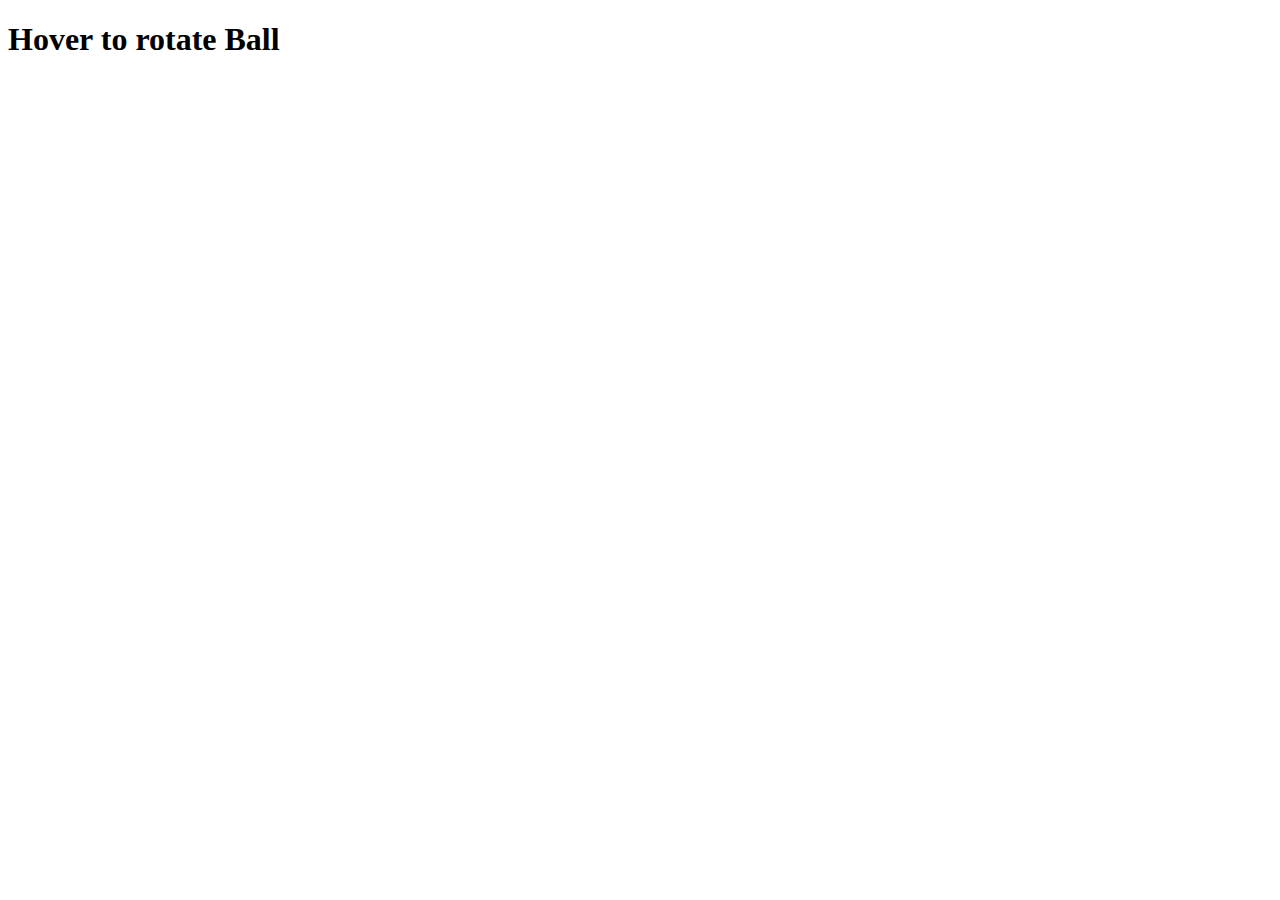
<file: src/index.html>
<!DOCTYPE html>
<html lang="en">
<head>
    <meta charset="UTF-8">
    <meta name="viewport" content="width=device-width, initial-scale=1.0">
    <title>ThreeJS Starter</title>
</head>
<body>
    <div class="container"><h1>Hover to rotate Ball</h1></div>
    <canvas class="webgl"></canvas>
    <section></section>
</body>
</html>
</file>
